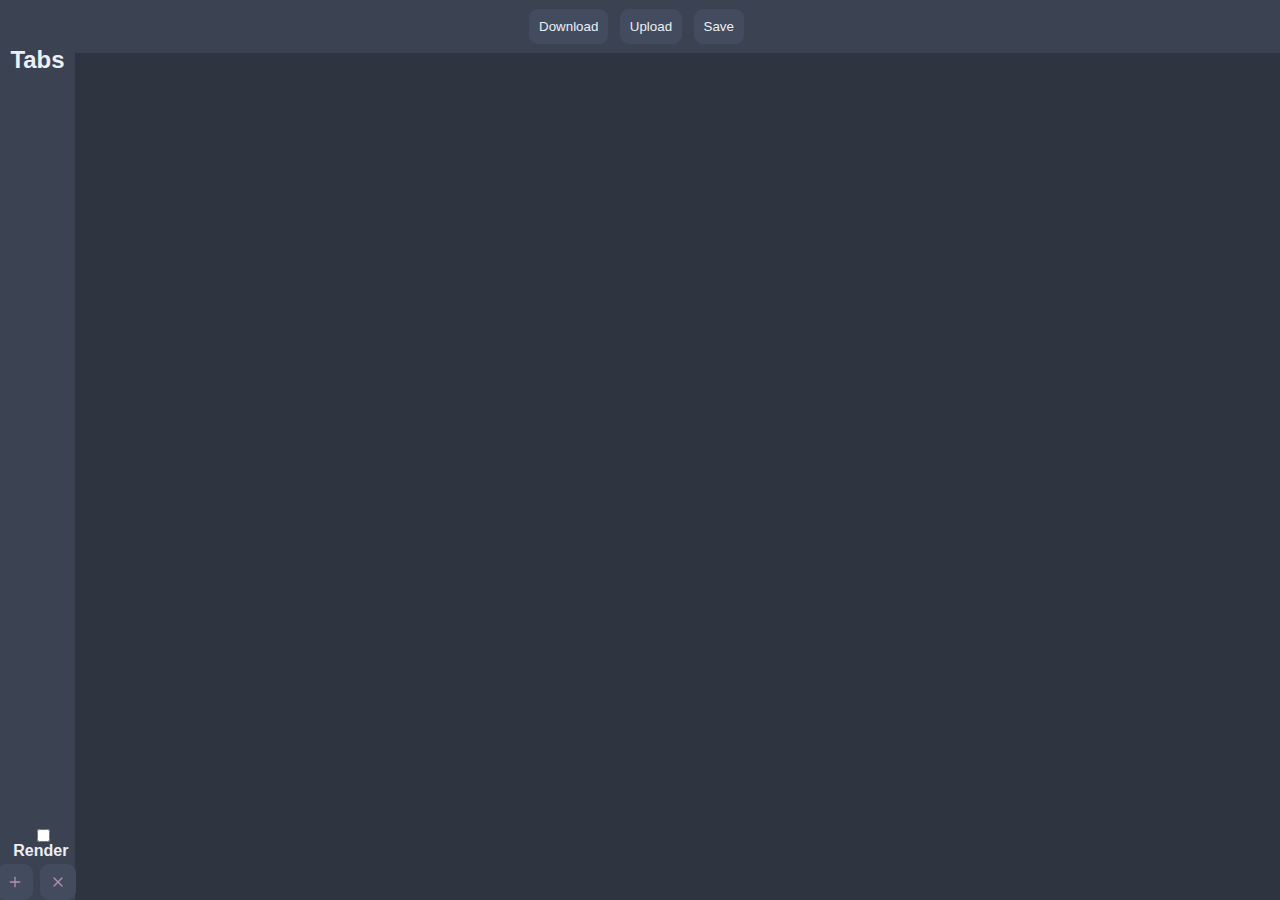
<file: index.html>
<html lang="en">
    <head>
        <link rel="stylesheet" href="src/stylesheets/aqua.css">
        <meta name="viewport" content="width=device-width, initial-scale=1 "/>
        <meta name="description" content="Ink is an online editor with many features">
        <meta charset="UTF-8">
        <title>Ink</title>
<style>
    #text{height:95% !important;border:none;padding:5px;position:absolute;top:16;background:transparent !important; scrollbar-width: none; left: 0px;}
    #text::-webkit-scrollbar{display: none;}
    div.prism-live{position:absolute!important;left:80!important; top: 46 !important;height:95% !important;width:95% !important; }
    #tb{width:55px;}
</style>
    </head>
    <div class="banner center">
        <button onclick="save()">Download</button>
        <button onclick="upload()">Upload</button>
        <button onclick="saveProject()">Save</button>
        <p class="right" id="wordCounter"></p>
    </div>
    <div id="tb" class="sidebar center">
        <br><br>
        <h2>Tabs</h2>
        <button id="nt" class="bottom" style="position: absolute; right:35px;"><svg width="16" height="16" viewBox="0 0 24 24" fill="none" stroke="#b48ead" stroke-width="2" stroke-linecap="round" stroke-linejoin="round"><path d="M5 12h14"/><path d="M12 5v14"/></svg></button>
        <button id="closeTab" class="bottom" style="position: absolute; left: 40;"><svg width="16" height="16" viewBox="0 0 24 24" fill="none" stroke="#b48ead" stroke-width="2" stroke-linecap="round" stroke-linejoin="round"><path d="M18 6 6 18"/><path d="m6 6 12 12"/></svg></button>
        <label style="position:absolute;bottom:40px">Render<br>
        <input type="checkbox" class="bottom" id="checkbox" style  ="position:absolute;bottom:15px;right: 15px;"></label>
        <button style="visibility:hidden">test</button>
    </div>

    <label>Ink<textarea id="text" class="prism-live language-html line-numbers"></textarea></label>
    <iframe id="output" style="display:none" srcdoc=""></iframe>
    <link rel="stylesheet" href="src/stylesheets/prism.css">
<!--    <script src="src/scripts/downa.js"></script> 
    <script src="src/scripts/prism.js"></script>
    <script src="src/scripts/main.js"></script> --!>
    <script src="src/scripts/production.js"></script>
</html>
</file>
<file: src/stylesheets/aqua.css>
:root{--red:#bf616a;--orange:#d08770;--yellow:#ebcb8b;--green:#a3be8c;--blue1:#8fbcbb;--blue2:#88c0d0;--blue3:#81a1c1;--blue4:#5e81ac;--purple:#b48ead;--default:#2e3440;--default2:#3b4252;--default3:#434c5e;--bhover:#4c566a;--text:#eceff4}.bgRed{background:var(--red)}.bgOrange{background:var(--orange)}.bgYellow{background:var(--yellow)}.bgGreen{background:var(--green)}.bgBlue{background:var(--blue1)}.bgBlue2{background:var(--blue2)}.bgBlue3{background:var(--blue3)}.bgBlue4{background:var(--blue4)}.bgPurple{background:var(--purple)}.red{color:var(--red)}.orange{color:var(--orange)}.yellow{color:var(--yellow)}.green{color:var(--green)}.blue{color:var(--blue1)}.blue2{color:var(--blue2)}.blue3{color:var(--blue3)}.blue4{color:var(--blue4)}.purple{color:var(--purple)}.header{padding:10;background:var(--default2);margin-bottom:5%}.banner{padding:9;background:var(--default2)}.card{padding:10;border-radius:20px;background:var(--default2);width:fit-content;max-width:60%}.fillwidth{width:100%}.sidebar{height:100%;position:fixed;bottom:0;width:fit-content;background:var(--default2);padding:10}.left{float:left}.right{float:right}.center{text-align:center}.bottom{position:fixed;bottom:0}.top{position:fixed;top:0}.screen{height:100%}.sameline{display:inline;vertical-align:top;line-height:28px;margin-right:20px}.hidden{display:none}.bgNone{background:rgba(0,0,0,0)}button{border:none;transition:filter 300ms;margin-right:7;font-family:inherit;border-radius:9px;padding:10;background:var(--default3);color:var(--text)}button:hover{filter:brightness(90%)}textarea{width:50%;height:100%;resize:none;font-weight:900;font-size:16;padding:10;border-radius:20px;background:var(--default);color:var(--text)}body{font-family:Arial,sans-serif;margin:0;font-weight:900;background:var(--default);color:var(--text)}input{border:3px solid rgba(0,0,0,0);border-radius:8px;padding:10;font-family:inherit;transition:border-bottom 200ms;outline:none;font-weight:900;background:var(--default3);color:var(--text)}input:focus{border-bottom:3px solid var(--blue4)}a{text-decoration:none;background-color:inherit;color:var(--text)}select{padding:5 5;border:1px solid;border-radius:4px;background:var(--default);color:var(--text)}
</file>
